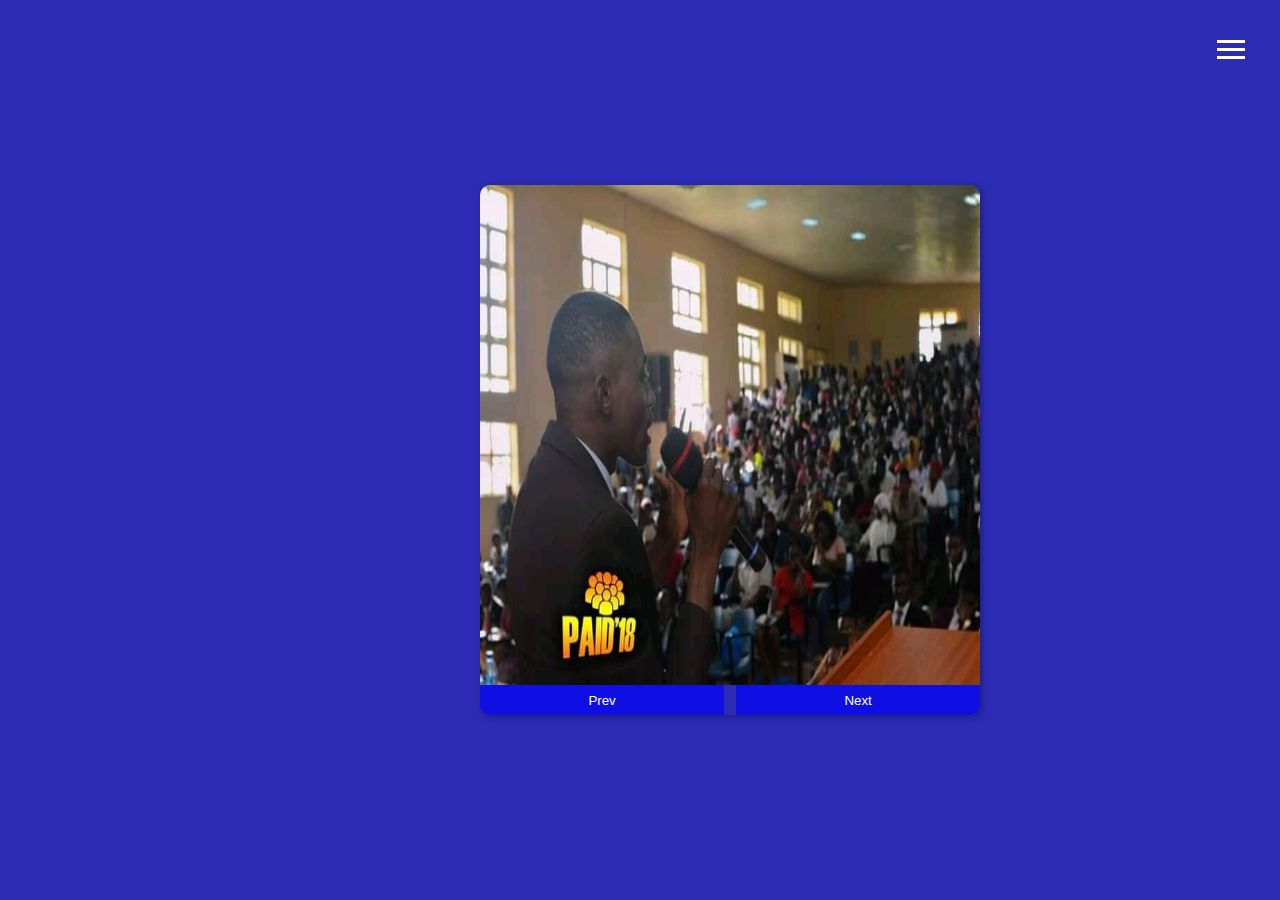
<file: works.html>
<!DOCTYPE html>
<html lang="en">
<head>
    <meta charset="UTF-8">
    <meta name="viewport" content="width=device-width, initial-scale=1.0">
    <title>My Potfolio</title>
    
    <link rel="stylesheet" href="css/style3.css">
</head>
<body >
    
    <header>
        <div class="menu-btn">
            <div class="lines line1"></div>
            <div class="lines line2"></div>
            <div class="lines line3"></div>
        </div>
        <nav class="menu">
            <div class="pics">
            <div class="potfolio"></div>
        </div>
      
       
            <ul class="menuul">
                <div class="move">
                    <li class="list "><a href="index.html">Home</a></li>
                    <li class="list"><a href="about.html">About Me</a></li>
                    <li class="list second"><a href="works.html">Debate Outings</a></li>
                    <li class="list"><a href="contact.html">My Skills</a></li>
                </div>
               
            </ul>
           
        </nav>
    </header>
    <div class="contain">

 
<div class="imgs">
    <img class="photo" src="image/FB_IMG_16423453940358534.jpg" alt="">
    <img class="photo" src="image/FB_IMG_16423453153389993.jpg" alt="">
    <img class="photo" src="image/FB_IMG_16423453280851104.jpg" alt="">
    
    <img class="photo" src="image/FB_IMG_16423454098017122.jpg" alt="">
    <img class="photo" src="image/FB_IMG_16423453769290568.jpg" alt="">
  
</div>
<div class="buttons">
    <button id="left" class="btn">Prev</button>
    <button id="right" class="btn">Next</button>
</div>
</div>





    <script src="index.js" charset="UTF-8"></script>
</body>
</html>
</file>
<file: css/style3.css>
:root{
        --primary-color: black
        ;
        --secondary-color: blue;
        }
        
    
    
    body{
        font-family: 'Segoe UI', Tahoma, Geneva, Verdana, sans-serif;
        background-color: rgb(43, 43, 180);
        color: white;
        display: flex;
        justify-content: center;
        align-items: center;
        height: 100vh;
        margin: 0;
        overflow-x: hidden;
       
    }
    .menu-btn{
        position: absolute;
        right: 35px;
        top: 35px;
       transform: rotate(0deg);
       transition: all 0.5s ease-out;
       cursor: pointer;
       z-index: 3;
    }
    
    .menu-btn .lines{
        height: 3px;
        width: 28px;
        background-color: white;
        margin-top: 5px;
    }
    
    .menu-btn.close{
        transform: rotate(180deg);
        
    }
    .menu-btn.close .line1{
    transform: rotate(45deg) translate(5px, 5px);
    }
    .menu-btn.close .line2{
     opacity: 0;
    }
    .menu-btn.close .line3{
        transform: rotate(-45deg) translate(7px, -6px);
    }
    
    .menuul{
        list-style-type: none;
      opacity: none;
    }
    .menuul .list a{
        color: white;
        text-decoration: none;
        font-weight: 500;
        text-transform: uppercase;
        padding-bottom: 10px;
    }
    .menuul .list a:hover{
        color: var(--secondary-color);
    }
    
    .menu{
        visibility: hidden;
        transition: visibility 0.5s ease-out;
    
    }
    
    .menu.show{
        position: fixed;
        top: 0;
        left: 0;
        height: 100%;
       width: 100%;
     display: flex;
     align-items: center;
       justify-content: center;
       visibility: visible;
       transition: all 0.5s ease-out;
    }
    
    .menu.show .pics, .menu.show .menuul{
    width: 50%;
    height: 100vh;
    
    }
    
    .menu.show .menuul{
        background-color: rgba(0, 0, 0, 0.9);
       position: relative;
    }
    
    .menu.show .menuul .move{
        position: absolute;
        top: 50%;
        left: 50%;
        transform: translate(-30%, -50%);
    }
    
    .menu.show .pics{
        position: relative;
     justify-content: center;
     align-items: center;
        background-color: rgba(0, 0, 0, 0.8);
    }
    
    .menu.show .pics .potfolio{
        background-image: url('img/Three.jpg');
        background-size: cover;
        background-position: center;
        height: 200px;
        width: 200px;
        border-radius: 50%;
        border: solid 3px var(--secondary-color);
        position: absolute;
        top: 50%;
        left: 50%;
        transform: translate(-50%, -50%);
    }
    
    .menu.show .menuul .move .list{
    font-size: 25px;
    text-align: center;
    padding-bottom: 15px;
    }
    
    .menu.show .menuul .move .list.second a{
        color: var(--secondary-color);
    }
    
    .menuul{
        transform: translate3d(0, -100%,0);
    }
    .menuul.show{
        transform: translate3d(0, 0,0);
        transition: all 0.5s ease-out;
    }
    .pics{
        transform: translate3d(0, 100%,0);
    }
    .pics.show{
        transform: translate3d(0, 0,0);
        transition: all 0.5s ease-out;
    }
    
 
    
    .contain{
        box-shadow: 2px 2px 6px rgba(0, 0, 0, 0.3);
        width: 500px;
        height: 530px;
        overflow: hidden;
        z-index: -1;
       border-radius: 10px;


        
    }
    
    
    .imgs{
       
       background-repeat: no-repeat;
        display: flex;
        transform: translateX(-500);
        transition: transform 0.5s ease-in-out;
    }
    
    .photo{
    background-position: center;
    background-size: cover;
      width: 500px;
    
        height: 500px;
        background-repeat: no-repeat;
      
    }
    
    .buttons{
        display: flex;
        justify-content: space-between;
        align-items: center;
    }
    
    .btn{
        background-color: rgb(15, 15, 228);
        color: white;
        padding: 8px;
        border: none;
        cursor: pointer;
        width: 48.8%;
    }
    .btn:hover{
        opacity: 0.9;
    }
    
    
    
    /* For my skill*/
    *, *:before, *:after {
        box-sizing: border-box;}
        body{
        padding: 0;
        margin: 0;
       
        }
        h1{
        margin: 0;
        padding-top: 25px;
        text-align: center;
        }
        .mainzone{
        background: #ddd;
        border-radius: 4px;
        height: 32px;
        margin-top: 50px;
        border-radius: 4px;
        margin: 50px;
        }
        .progress-1{
        background: #3498DB;
        width: 90%;
        height: 32px;
        border-bottom-left-radius: 4px;
        border-top-left-radius: 4px;
        }
        .progress-2{
        background: #A04000;
        width: 80%;
        height: 32px;
        border-bottom-left-radius: 4px;
        border-top-left-radius: 4px;
        }
        .progress-3{
        background: #154360;
        width: 60%;
        height: 32px;
        border-bottom-left-radius: 4px;
        border-top-left-radius: 4px;
        }
        .progress-4{
        background: #5B2C6F;
        width: 50%;
        height: 32px;
        border-bottom-left-radius: 4px;
        border-top-left-radius: 4px;
        }
        
        h2{
        padding-left: 15px;
        color: #fff;
        margin: 0;
        font-size: 20px;
        text-transform: uppercase;
        }
        @media(max-width:400px){
            h2{
                line-height: 1.6;
            }
        }
    
    
    /* Media Query For ALL*/
    
    @media (max-width:500px ){
        main{
            align-items: center;
            justify-content: center;
        }
        .menu.show{
            display: flex;
            flex-direction: column;
            height: 100%;
        }
        .menu.show .pics{
            width: 100%;
            height: 25%;
            background-color: rgba(0, 0, 0, 0);
        }
        .menu.show .menuul{
            width: 100%;
            height: 75%;
            background-color: rgba(0, 0, 0, 0.9);
        }
        .menuul{
            background-color: rgba(0, 0, 0, 0.9);
            transform: translate3d(100%, 0,0);
        }
        .menuul.show{
            transform: translate3d(0, 0,0);
            transition: all 0.5s ease-out;
        }
        
        .pics{
            transform: translate3d(-100%, 0,0);
        }
        .pics.show{
            transform: translate3d(0, 0,0);
            transition: all 0.5s ease-out;
        }
        .menu.show .pics .potfolio{
            background-image: url('img/Three.jpg');
            background-size: cover;
            background-position: center;
            height: 150px;
            width: 150px;
            border-radius: 50%;
            border: solid 3px var(--secondary-color);
            position: absolute;
            top: 50%;
            left: 50%;
            transform: translate(-50%, -50%);
        }
         
   
    }

    @media (max-width:800px ){
        .contain{
            box-shadow: 2px 2px 6px rgba(0, 0, 0, 0.3);
            width: 500px;
            height: 530px;
            overflow: hidden;
            border-radius: 10px;
            z-index: -2;
          position: relative;
          left: -75px;
            margin-top: 100px;
        }
    }
</file>
